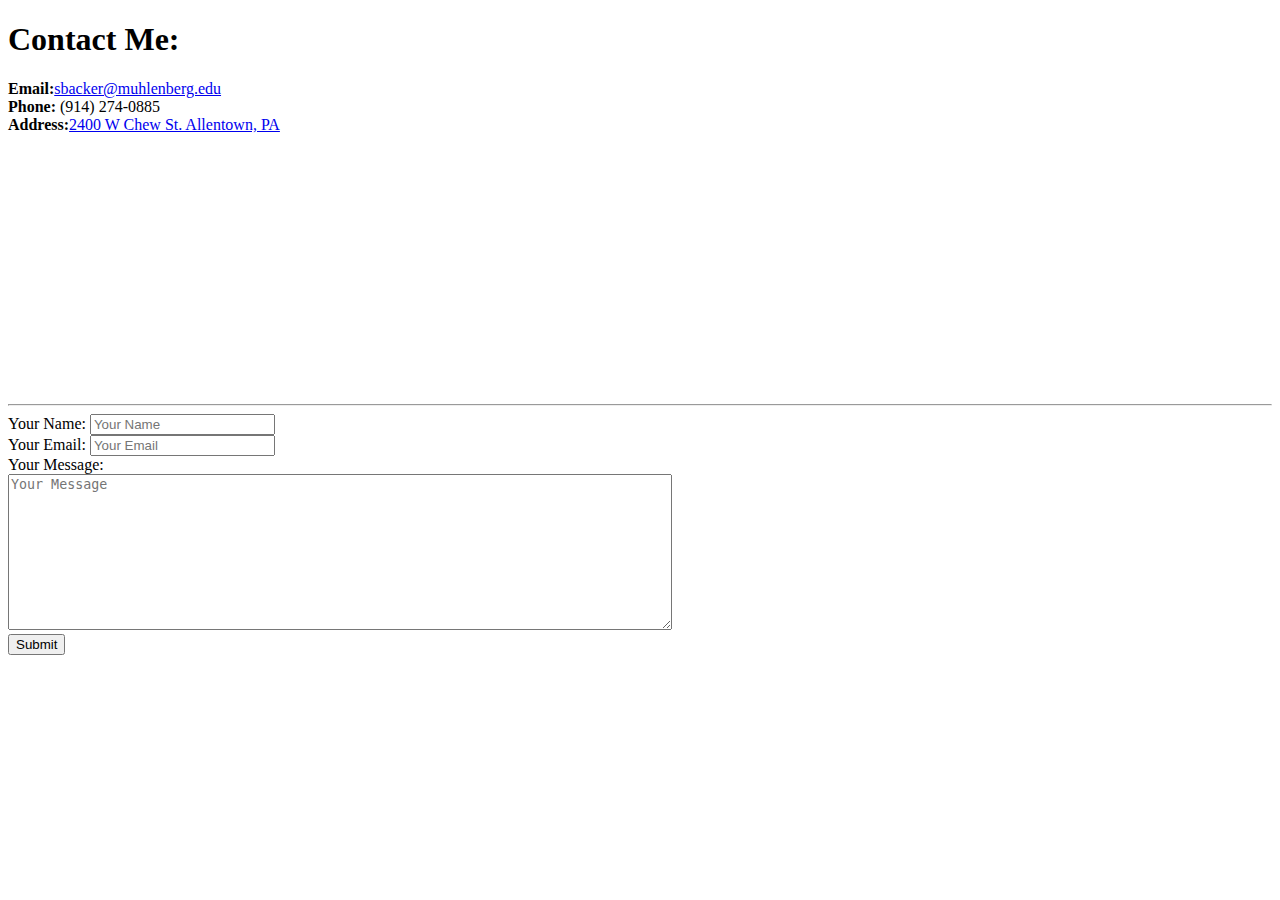
<file: contact.html>
<!DOCTYPE html>
<html lang="en">
<head>
    <meta charset="UTF-8">
    <meta http-equiv="X-UA-Compatible" content="IE=edge">
    <meta name="viewport" content="width=device-width, initial-scale=1.0">
    <title>Contact me</title>
</head>
<body>
    <h1>Contact Me:</h1>
    <p>
        <strong>Email:</strong><a href="mailto:sbacker@muhlenberg.edu">sbacker@muhlenberg.edu</a>
        <br>
        <strong>Phone:</strong> (914) 274-0885
        <br>
        <strong>Address:</strong><a href="https://goo.gl/maps/jU6UJYA8qwqxxzRr5">2400 W Chew St. Allentown, PA</a>
        <br>
        <iframe src="https://www.google.com/maps/embed?pb=!1m18!1m12!1m3!1d3029.4698700214212!2d-75.51050038476228!3d40.597455679344456!2m3!1f0!2f0!3f0!3m2!1i1024!2i768!4f13.1!3m3!1m2!1s0x89c43a19166b7e55%3A0x73ba2c430a97b193!2s2400%20W%20Chew%20St%2C%20Allentown%2C%20PA%2018104!5e0!3m2!1sen!2sus!4v1662404028581!5m2!1sen!2sus" width="300" height="250" style="border:0;" allowfullscreen="" loading="lazy" referrerpolicy="no-referrer-when-downgrade"></iframe>
    </p>
    <hr>
    <form mailto = "sambacker480@gmail.com" method="post"> 
        <label>Your Name:</label> 
        <input type="text" name="name" placeholder="Your Name">  
        <br>
        <label>Your Email:</label>
        <input type="email" name="email" placeholder="Your Email">
        <br>
        <label>Your Message:</label>
        <br>
        <textarea name="message" rows="10" cols = "80" placeholder="Your Message"></textarea>
        <br>
        <input type="submit" value="Submit">
    </form>  
</body>
</html>
</file>
